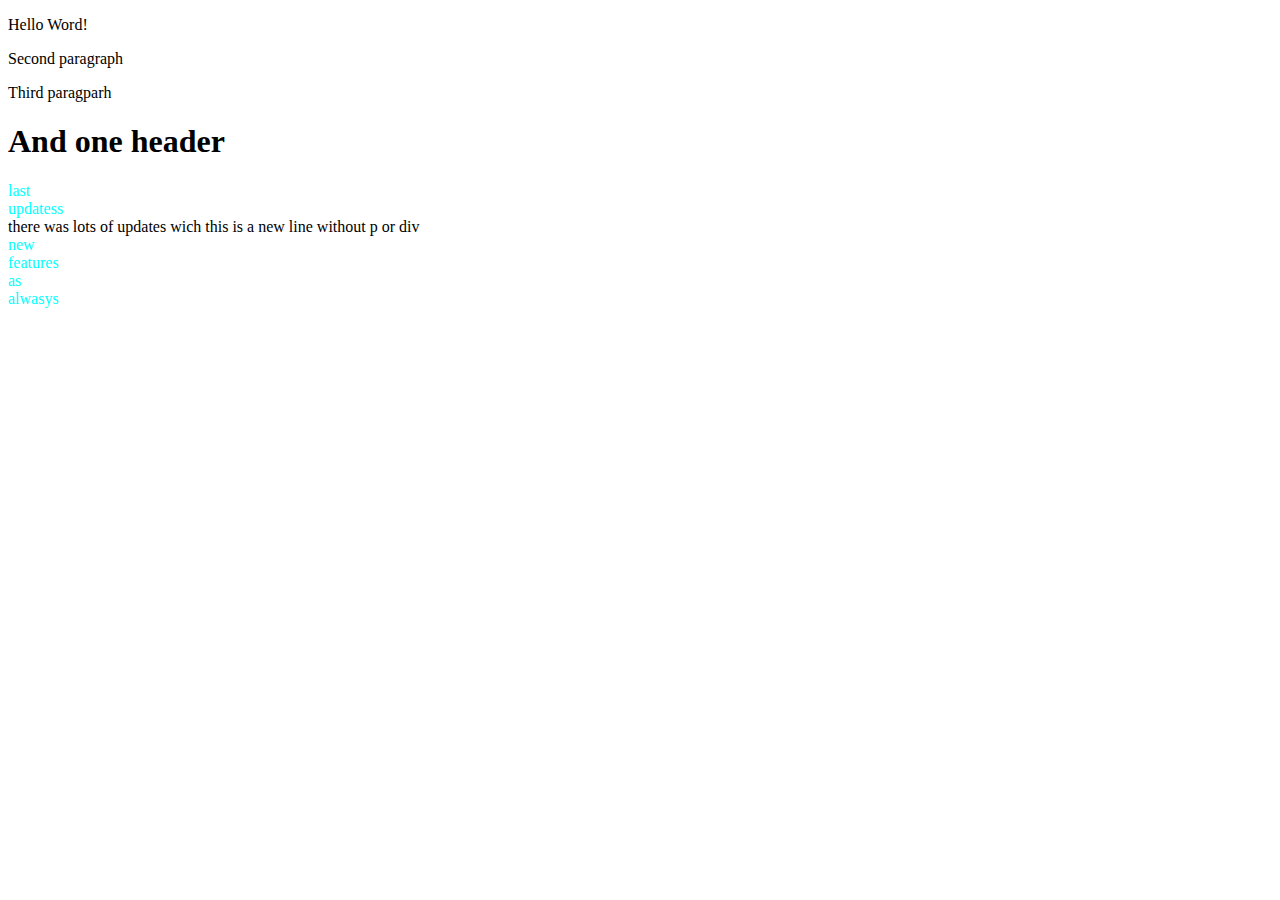
<file: hello.html>
<!DOCTYPE html>
<html lang="en">
<head>
    <meta charset="UTF-8">
    <meta name="viewport" content="width=device-width, initial-scale=1.0">
    <title>Hello</title>
    <style>
        div {
            width: 50px;
            color: aqua;
        }


    </style>
</head>
<body>
    <p>Hello Word!</p>
    <p>Second paragraph</p>
    <p>Third paragparh</p>
    <h1>And one header</h1>
    <div>last updatess </div>
    there was lots of updates wich this is a new line without p or div 



    <div>

        new features as alwasys 




    </div>
</body>
</html>
</file>
